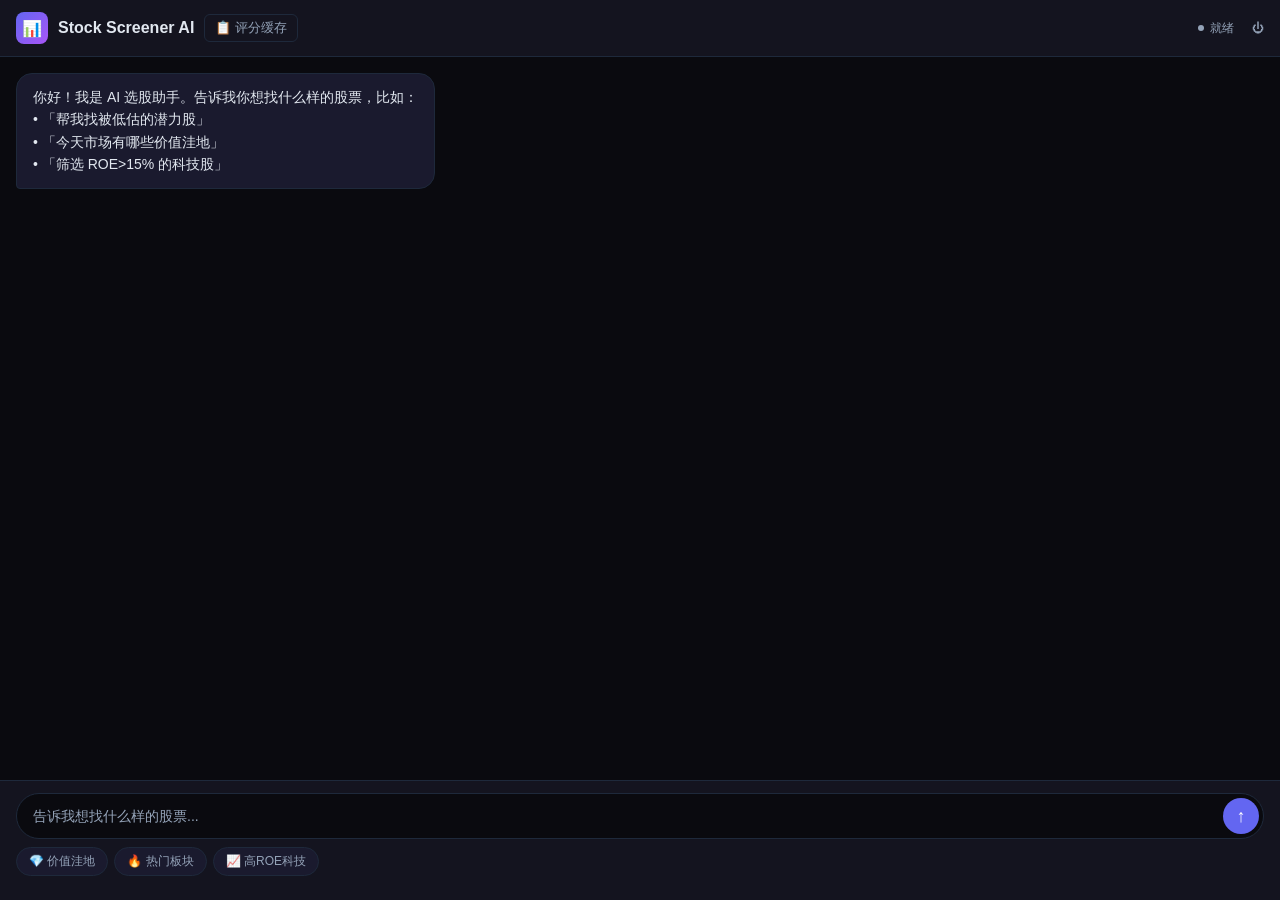
<file: templates/ai_chat.html>
<!DOCTYPE html>
<html lang="zh-CN">
<head>
<meta charset="UTF-8">
<meta name="viewport" content="width=device-width, initial-scale=1.0, user-scalable=no">
<title>Stock Screener AI</title>
<style>
  :root {
    --bg: #0a0a0f;
    --surface: #14141f;
    --card: #1a1a2e;
    --primary: #6366f1;
    --accent: #22c55e;
    --text: #e2e8f0;
    --muted: #94a3b8;
    --border: #1e293b;
    --danger: #ef4444;
    --warn: #f59e0b;
  }
  * { margin: 0; padding: 0; box-sizing: border-box; }
  body {
    background: var(--bg);
    color: var(--text);
    font-family: -apple-system, 'SF Pro Text', 'PingFang SC', sans-serif;
    height: 100dvh;
    display: flex;
    flex-direction: column;
    overflow: hidden;
  }
  header {
    padding: 12px 16px;
    background: var(--surface);
    border-bottom: 1px solid var(--border);
    display: flex;
    align-items: center;
    gap: 10px;
    flex-shrink: 0;
  }
  header .logo {
    width: 32px; height: 32px;
    background: linear-gradient(135deg, var(--primary), #a855f7);
    border-radius: 8px;
    display: flex; align-items: center; justify-content: center;
    font-size: 16px;
  }
  header h1 { font-size: 16px; font-weight: 600; }
  header .status { margin-left: auto; font-size: 12px; color: var(--muted); display: flex; align-items: center; gap: 6px; }
  .dot { width: 6px; height: 6px; border-radius: 50%; background: var(--accent); }
  .dot.off { background: var(--muted); }
  .dot.busy { background: var(--warn); animation: pulse 1s infinite; }
  @keyframes pulse { 0%,100%{opacity:0.3} 50%{opacity:1} }

  #chat {
    flex: 1;
    overflow-y: auto;
    padding: 16px;
    display: flex;
    flex-direction: column;
    gap: 12px;
  }
  .msg {
    max-width: 90%;
    padding: 12px 16px;
    border-radius: 16px;
    font-size: 14px;
    line-height: 1.6;
    animation: fadeIn 0.3s ease;
  }
  @keyframes fadeIn { from{opacity:0;transform:translateY(8px)} to{opacity:1;transform:translateY(0)} }
  .msg.user {
    align-self: flex-end;
    background: var(--primary);
    color: white;
    border-bottom-right-radius: 4px;
  }
  .msg.ai {
    align-self: flex-start;
    background: var(--card);
    border: 1px solid var(--border);
    border-bottom-left-radius: 4px;
  }
  .msg.system {
    align-self: flex-start;
    background: transparent;
    border: 1px dashed var(--border);
    color: var(--muted);
    font-size: 12px;
    padding: 8px 12px;
    border-radius: 8px;
    max-width: 100%;
    font-family: 'SF Mono', monospace;
  }
  .msg.system.pass { border-color: var(--accent); color: var(--accent); }
  .msg.system.fail { border-color: var(--danger); color: var(--danger); }

  /* Stock Cards */
  .card-row {
    display: flex;
    gap: 10px;
    overflow-x: auto;
    padding-bottom: 4px;
    align-self: stretch;
    scroll-snap-type: x mandatory;
  }
  .stock-card {
    min-width: 180px;
    background: var(--card);
    border: 1px solid var(--border);
    border-radius: 14px;
    padding: 14px;
    flex-shrink: 0;
    scroll-snap-align: start;
    transition: border-color 0.2s;
  }
  .stock-card:hover { border-color: var(--primary); }
  .stock-card .code { font-size: 12px; color: var(--muted); }
  .stock-card .name { font-size: 16px; font-weight: 700; margin: 2px 0 8px; }
  .stock-card .metrics { display: grid; grid-template-columns: 1fr 1fr; gap: 6px; font-size: 11px; }
  .metric-val { font-weight: 600; }
  .metric-val.up { color: var(--accent); }
  .metric-val.down { color: var(--danger); }
  .metric-label { color: var(--muted); font-size: 10px; }
  .stock-card .score {
    margin-top: 10px; text-align: center;
    font-size: 22px; font-weight: 800;
    background: linear-gradient(135deg, var(--primary), var(--accent));
    -webkit-background-clip: text;
    -webkit-text-fill-color: transparent;
  }
  .stock-card .ai-note {
    margin-top: 8px; font-size: 11px; color: var(--muted);
    border-top: 1px solid var(--border); padding-top: 8px;
  }

  /* Summaries */
  .summary {
    background: var(--card);
    border: 1px solid var(--border);
    border-radius: 14px;
    padding: 14px;
    font-size: 13px;
    line-height: 1.7;
  }
  .summary h3 { font-size: 14px; margin-bottom: 6px; color: var(--primary); }
  .summary table { width: 100%; border-collapse: collapse; margin: 8px 0; font-size: 12px; }
  .summary th, .summary td { padding: 6px 8px; border: 1px solid var(--border); text-align: center; }
  .summary th { background: var(--surface); }

  /* Skeleton */
  .skeleton { background: linear-gradient(90deg, var(--card) 25%, var(--surface) 50%, var(--card) 75%); background-size: 200% 100%; animation: shimmer 1.5s infinite; border-radius: 10px; height: 60px; }
  @keyframes shimmer { 0%{background-position:200% 0} 100%{background-position:-200% 0} }

  /* Input */
  footer {
    padding: 12px 16px 24px;
    background: var(--surface);
    border-top: 1px solid var(--border);
    flex-shrink: 0;
  }
  .input-row {
    display: flex;
    gap: 8px;
    background: var(--bg);
    border: 1px solid var(--border);
    border-radius: 24px;
    padding: 4px 4px 4px 16px;
    align-items: center;
  }
  .input-row input {
    flex: 1;
    background: none;
    border: none;
    color: var(--text);
    font-size: 14px;
    outline: none;
    padding: 8px 0;
  }
  .input-row input::placeholder { color: var(--muted); }
  .input-row button {
    background: var(--primary);
    color: white;
    border: none;
    border-radius: 20px;
    width: 36px; height: 36px;
    font-size: 18px;
    cursor: pointer;
    display: flex; align-items: center; justify-content: center;
    transition: opacity 0.2s;
    flex-shrink: 0;
  }
  .input-row button:disabled { opacity: 0.4; cursor: not-allowed; }
  .quick-actions {
    display: flex; gap: 6px; margin-top: 8px; flex-wrap: wrap;
  }
  .quick-btn {
    background: var(--card);
    border: 1px solid var(--border);
    color: var(--muted);
    font-size: 12px;
    padding: 5px 12px;
    border-radius: 16px;
    cursor: pointer;
    transition: all 0.2s;
  }
  .quick-btn:hover { border-color: var(--primary); color: var(--text); }

  /* Step Timeline */
  .step-timeline {
    position: relative;
    padding-left: 24px;
    margin: 8px 0;
    align-self: stretch;
  }
  .step-timeline::before {
    content: '';
    position: absolute;
    left: 8px; top: 0; bottom: 0;
    width: 2px;
    background: var(--border);
  }
  .step-item {
    position: relative;
    padding: 10px 14px;
    margin-bottom: 8px;
    background: var(--card);
    border: 1px solid var(--border);
    border-radius: 10px;
    font-size: 13px;
    transition: all 0.3s;
  }
  .step-item::before {
    content: '';
    position: absolute;
    left: -20px; top: 16px;
    width: 8px; height: 8px;
    border-radius: 50%;
    background: var(--border);
    transition: background 0.3s;
  }
  .step-item.active::before { background: var(--primary); animation: pulse 1.5s infinite; }
  .step-item.done::before { background: var(--accent); }
  .step-item.fail::before { background: var(--danger); }
  .step-item .step-label {
    font-size: 10px;
    color: var(--muted);
    text-transform: uppercase;
    letter-spacing: 0.5px;
    margin-bottom: 2px;
  }
  .step-item .step-title { font-weight: 600; }
  .step-item .step-detail { font-size: 12px; color: var(--muted); margin-top: 2px; }

  /* Markdown content */
  .md-content { font-size: 13px; line-height: 1.8; }
  .md-content h1,.md-content h2,.md-content h3,.md-content h4 { color: var(--text); margin: 10px 0 6px; }
  .md-content h1 { font-size: 20px; } .md-content h2 { font-size: 17px; } .md-content h3 { font-size: 15px; } .md-content h4 { font-size: 13px; }
  .md-content table { width: 100%; border-collapse: collapse; margin: 8px 0; font-size: 11px; }
  .md-content td { padding: 5px 6px; border: 1px solid var(--border); text-align: center; }
  .md-content b { color: var(--accent); }
  .md-content p { margin: 0 0 6px; }

  /* Stock Detail Card */
  .stock-detail-card { padding: 4px 0; }
  .sdc-header { display: flex; align-items: center; gap: 8px; margin-bottom: 12px; }
  .sdc-name { font-size: 18px; font-weight: 700; }
  .sdc-code { font-size: 12px; color: var(--muted); }
  .sdc-score { margin-left: auto; font-size: 28px; font-weight: 800; background: linear-gradient(135deg, var(--primary), var(--accent)); -webkit-background-clip: text; -webkit-text-fill-color: transparent; }
  .sdc-breakdown { display: flex; flex-direction: column; gap: 4px; margin-bottom: 10px; }
  .sdc-bar { display: flex; align-items: center; gap: 6px; font-size: 11px; }
  .sdc-bar span:first-child { width: 32px; text-align: right; color: var(--muted); }
  .sdc-bar span:last-child { width: 36px; font-size: 10px; color: var(--muted); }
  .sbc-fill { height: 6px; border-radius: 3px; background: var(--primary); min-width: 2px; transition: width 0.5s; }
  .sdc-metrics { display: flex; gap: 12px; font-size: 11px; color: var(--muted); margin-bottom: 10px; padding: 8px 0; border-top: 1px solid var(--border); border-bottom: 1px solid var(--border); }
  .sdc-thesis { font-size: 12px; line-height: 1.7; color: var(--text); margin-bottom: 8px; }
  .sdc-rec { text-align: center; font-size: 14px; font-weight: 700; padding: 6px; border-radius: 8px; background: rgba(99,102,241,0.15); color: var(--primary); }

  /* ── 巴菲特评分卡片 ── */
  .buffett-card { margin-top: 10px; border-radius: 10px; border: 1px solid rgba(245,158,11,0.3); background: linear-gradient(135deg, rgba(245,158,11,0.08), rgba(245,158,11,0.02)); padding: 12px; }
  .buffett-title { font-size: 13px; color: #f59e0b; margin-bottom: 8px; display: flex; align-items: center; gap: 4px; }
  .buffett-title b { font-size: 16px; }
  .buffett-grid { display: grid; grid-template-columns: 1fr 1fr 1fr; gap: 6px; }
  .buffett-item { background: rgba(0,0,0,0.15); border-radius: 6px; padding: 6px 8px; text-align: center; }
  .buffett-item span { display: block; font-size: 10px; color: var(--muted); margin-bottom: 2px; }
  .buffett-item b { font-size: 15px; color: #f59e0b; }
  .buffett-item sub { font-size: 10px; color: var(--muted); }
  .buffett-item.llm { border: 1px dashed rgba(99,102,241,0.4); }
  .buffett-item.llm b { color: var(--primary); }
  .buffett-extras { font-size: 11px; color: var(--muted); margin-top: 8px; text-align: center; }
</style>
</head>
<body>

<header>
  <div class="logo">📊</div>
  <h1>Stock Screener AI</h1>
  <a href="/scores" style="color:var(--muted);text-decoration:none;font-size:13px;padding:4px 10px;border:1px solid var(--border);border-radius:6px;transition:all .2s" onmouseover="this.style.borderColor='var(--primary)';this.style.color='var(--text)'" onmouseout="this.style.borderColor='var(--border)';this.style.color='var(--muted)'">📋 评分缓存</a>
  <div class="status"><span class="dot off" id="statusDot"></span><span id="statusText">就绪</span></div>
  <a href="#" onclick="document.getElementById('logoutForm').submit();return false" style="color:var(--muted);font-size:12px;text-decoration:none;margin-left:8px">⏻</a>
  <form id="logoutForm" method="POST" action="/logout" style="display:none"></form>
</header>

<div id="chat">
  <div class="msg ai">
    你好！我是 AI 选股助手。告诉我你想找什么样的股票，比如：<br>
    • 「帮我找被低估的潜力股」<br>
    • 「今天市场有哪些价值洼地」<br>
    • 「筛选 ROE>15% 的科技股」
  </div>
</div>

<footer>
  <div class="input-row">
    <input type="text" id="userInput" placeholder="告诉我想找什么样的股票..." autofocus>
    <button id="sendBtn" onclick="sendMessage()">↑</button>
  </div>
  <div class="quick-actions">
    <span class="quick-btn" onclick="quickAction('帮我找被低估的A股价值洼地')">💎 价值洼地</span>
    <span class="quick-btn" onclick="quickAction('分析当前热门板块的潜力股')">🔥 热门板块</span>
    <span class="quick-btn" onclick="quickAction('筛选高ROE低PE的科技股')">📈 高ROE科技</span>
  </div>
</footer>

<script>
let eventSource = null;

// ── 辅助函数 ──
function addMsg(text, type = 'ai') {
  const el = document.createElement('div');
  el.className = `msg ${type}`;
  if (type === 'ai') {
    el.innerHTML = text;  // AI 消息支持 HTML（Markdown 渲染后）
  } else {
    el.textContent = text;
  }
  document.getElementById('chat').appendChild(el);
  scrollDown();
  return el;
}

// 简易 Markdown → HTML
function md2html(md) {
  if (!md) return '';
  let h = md
    .replace(/&/g, '&amp;').replace(/</g, '&lt;').replace(/>/g, '&gt;')
    // 标题
    .replace(/^#### (.+)$/gm, '<h4>$1</h4>')
    .replace(/^### (.+)$/gm, '<h3>$1</h3>')
    .replace(/^## (.+)$/gm, '<h2>$1</h2>')
    .replace(/^# (.+)$/gm, '<h1>$1</h1>')
    // 粗体 / 斜体
    .replace(/\*\*(.+?)\*\*/g, '<b>$1</b>')
    .replace(/\*(.+?)\*/g, '<i>$1</i>')
    // 表格
    .replace(/^\|(.+)\|$/gm, (line) => {
      if (line.includes('---')) return '';
      const cells = line.split('|').filter(c => c.trim()).map(c => '<td>' + c.trim() + '</td>');
      return '<tr>' + cells.join('') + '</tr>';
    })
    // 换行
    .replace(/\n\n/g, '</p><p>')
    .replace(/\n/g, '<br>');
  return '<div class="md-content"><p>' + h + '</p></div>';
}

function scrollDown() {
  const chat = document.getElementById('chat');
  chat.scrollTop = chat.scrollHeight;
}

function setStatus(busy) {
  const dot = document.getElementById('statusDot');
  const txt = document.getElementById('statusText');
  if (busy) {
    dot.className = 'dot busy';
    txt.textContent = '分析中…';
    document.getElementById('sendBtn').disabled = true;
    document.getElementById('userInput').disabled = true;
  } else {
    dot.className = 'dot';
    txt.textContent = '就绪';
    document.getElementById('sendBtn').disabled = false;
    document.getElementById('userInput').disabled = false;
  }
}

function addCards(stocks) {
  if (!stocks || stocks.length === 0) return;
  const container = document.createElement('div');
  container.className = 'card-row';
  stocks.forEach(s => {
    const card = document.createElement('div');
    card.className = 'stock-card';
    card.style.cursor = 'pointer';
    card.title = '点击查看深度分析';
    card.onclick = () => {
      document.getElementById('userInput').value = '分析 ' + (s.code || '');
      sendMessage();
    };
    card.innerHTML = `
      <div class="code">${s.code || '000000'}</div>
      <div class="name">${s.name || '—'}</div>
      <div class="metrics">
        <div><div class="metric-val ${(s.pe||0)>0?'':'down'}">${(s.pe||0).toFixed(1)}</div><div class="metric-label">PE</div></div>
        <div><div class="metric-val up">${(s.roe||0).toFixed(1)}%</div><div class="metric-label">ROE</div></div>
        <div><div class="metric-val">${(s.mcap||0)>100 ? (s.mcap/10000).toFixed(1)+'亿' : (s.mcap||'—')}</div><div class="metric-label">市值</div></div>
        <div><div class="metric-val">—</div><div class="metric-label">评分</div></div>
      </div>
      ${s.score ? `<div class="score">${s.score}</div>` : '<div class="score">'+(s.passed?'✅':'❌')+'</div>'}
      ${s.reason ? `<div class="ai-note">${s.reason}</div>` : ''}
    `;
    container.appendChild(card);
  });
  document.getElementById('chat').appendChild(container);
  scrollDown();
}

// ── 个股分析大卡片 ──
function addStockCard(d) {
  const el = document.createElement('div');
  el.className = 'msg ai';
  const bd = d.score_breakdown || {};
  el.innerHTML = '<div class="stock-detail-card">'
    + '<div class="sdc-header">'
    + '<span class="sdc-name">' + (d.resolved_name || '?') + '</span>'
    + '<span class="sdc-code">' + (d.resolved_code || '') + '</span>'
    + '<span class="sdc-score">' + (d.total_score || 0) + '</span>'
    + '</div>'
    + '<div class="sdc-breakdown">'
    + '<div class="sdc-bar"><span>估值</span><div class="sbc-fill" style="width:'+(bd['估值']||0)+'%"></div><span>'+(bd['估值']||0)+'/30</span></div>'
    + '<div class="sdc-bar"><span>质量</span><div class="sbc-fill" style="width:'+(bd['质量']||0)+'%"></div><span>'+(bd['质量']||0)+'/40</span></div>'
    + '<div class="sdc-bar"><span>成长</span><div class="sbc-fill" style="width:'+(bd['成长']||0)+'%"></div><span>'+(bd['成长']||0)+'/30</span></div>'
    + '</div>'
    + '<div class="sdc-metrics">'
    + '<span>PE ' + ((d.pe||0).toFixed(1)) + '</span>'
    + '<span>ROE ' + ((d.roe||0).toFixed(1)) + '%</span>'
    + '<span>📊 ' + (d.csic_sector||'') + '</span>'
    + '</div>'
    + (d.ai_thesis ? '<div class="sdc-thesis">🤖 ' + md2html(d.ai_thesis) + '</div>' : '')
    + (d.buffett_score ? _buffett_card(d) : '')
    + (d.recommendation ? '<div class="sdc-rec">' + d.recommendation + '</div>' : '')
    + '</div>';
  document.getElementById('chat').appendChild(el);
  scrollDown();
}

// ── 巴菲特评分卡片 (ValueClaw 6维框架) ──
function _buffett_card(d) {
  const bb = d.buffett_breakdown || {};
  const score = d.buffett_score || 0;
  const motd = bb.durable_moat || 0;
  const mgmt = bb.management_quality || 0;

  let extras = [];
  if (d.owner_earnings != null) {
    const oe = d.owner_earnings;
    extras.push('Owner Earnings: ' + (Math.abs(oe)>=1e8 ? (oe/1e8).toFixed(2)+'亿' : Math.abs(oe)>=1e4 ? (oe/1e4).toFixed(1)+'万' : oe.toFixed(0)));
  }
  if (d.fcf_yield != null) extras.push('FCF.Y: ' + d.fcf_yield.toFixed(1) + '%');
  if (d.peg != null) extras.push('PEG: ' + d.peg.toFixed(2));

  return '<div class="buffett-card">'
    + '<div class="buffett-title">🏦 巴菲特框架: <b>' + score + '/100</b></div>'
    + '<div class="buffett-grid">'
    + '<div class="buffett-item"><span>盈利稳定</span><b>' + (bb.consistent_earnings||0) + '</b><sub>/15</sub></div>'
    + '<div class="buffett-item"><span>低负债</span><b>' + (bb.low_debt||0) + '</b><sub>/15</sub></div>'
    + '<div class="buffett-item"><span>高ROE</span><b>' + (bb.high_roe||0) + '</b><sub>/15</sub></div>'
    + '<div class="buffett-item"><span>合理估值</span><b>' + (bb.reasonable_valuation||0) + '</b><sub>/20</sub></div>'
    + '<div class="buffett-item llm"><span>🏰 护城河</span><b>' + motd + '</b><sub>/20</sub></div>'
    + '<div class="buffett-item llm"><span>👔 管理层</span><b>' + mgmt + '</b><sub>/15</sub></div>'
    + '</div>'
    + (extras.length ? '<div class="buffett-extras">' + extras.join(' · ') + '</div>' : '')
    + '</div>';
}

// ── 思维链时间线 ──
function addTimelineStep(id, label, title, detail = '', status = 'active') {
  let tl = document.getElementById('timeline');
  if (!tl) {
    tl = document.createElement('div');
    tl.id = 'timeline';
    tl.className = 'step-timeline';
    document.getElementById('chat').appendChild(tl);
  }
  let el = document.getElementById('step-' + id);
  if (!el) {
    el = document.createElement('div');
    el.id = 'step-' + id;
    el.className = 'step-item';
    tl.appendChild(el);
  }
  el.className = 'step-item ' + status;
  el.innerHTML = '<div class="step-label">' + label + '</div>'
    + '<div class="step-title">' + title + '</div>'
    + (detail ? '<div class="step-detail">' + detail + '</div>' : '');
  scrollDown();
}

function clearTimeline() {
  const tl = document.getElementById('timeline');
  if (tl) tl.remove();
}

// ── SSE 流式分析 ──
async function quickAction(text) {
  document.getElementById('userInput').value = text;
  sendMessage();
}

function sendMessage() {
  const input = document.getElementById('userInput');
  const text = input.value.trim();
  if (!text) return;

  addMsg(text, 'user');
  input.value = '';
  setStatus(true);
  clearTimeline();

  // 检测是否为个股查询 (6 位数字代码 或 包含"分析/看看/查"等)
  const codeMatch = text.match(/\b(\d{6})\b/);
  const isStockQuery = codeMatch || /分析|看看|查一下|怎么看/.test(text);

  if (isStockQuery) {
    // ── 个股分析 ──
    let url = '/api/analyze_stock?';
    if (codeMatch) {
      url += 'code=' + codeMatch[1];
    } else {
      // 提取可能的股票名 (去掉分析/看看等前缀，把整个输入原文传给后端)
      const name = text.replace(/^(分析一下|分析|看看|查一下|怎么看|帮我|帮我分析|看一下|解读一下|解读)\s*/g, '').trim();
      url += 'name=' + encodeURIComponent(text);  // 传原文, 后端做二级清洗+LLM兜底
    }

    addTimelineStep('resolve', 'Step 1', '识别股票', '正在解析…', 'active');

    if (eventSource) eventSource.close();
    eventSource = new EventSource(url);

    eventSource.addEventListener('node_done', e => {
      const d = JSON.parse(e.data);
      if (d.node === 'resolve') {
        addTimelineStep('resolve', 'Step 1', '识别股票',
          d.resolved_name + ' (' + d.resolved_code + ')', 'done');
        addTimelineStep('industry', 'Step 2', '产业链', '分析中…', 'active');
      }
      if (d.node === 'industry_context') {
        const peerCount = (d.peers||[]).length;
        const detail = d.csic_sector + (peerCount ? ' · ' + peerCount + ' 同行' : '');
        addTimelineStep('industry', 'Step 2', '产业链', detail, 'done');
        // LLM 产业链上下文
        if (d.industry_context) {
          addMsg(md2html(d.industry_context), 'ai');
        }
        // Web 搜索最新新闻
        if (d.web_news && d.web_news.length) {
          const newsHtml = '<div style="font-size:12px;color:var(--muted)">🔍 <b>最新搜索</b><br>' +
            d.web_news.slice(0,3).map(n => '· <a href="'+n.url+'" target="_blank" style="color:var(--primary)">'+esc(n.title)+'</a>').join('<br>') + '</div>';
          addMsg(newsHtml, 'ai');
        }
        addTimelineStep('fetch', 'Step 3', '财务数据', 'Baostock…', 'active');
      }
      if (d.node === 'fetch_data') {
        addTimelineStep('fetch', 'Step 3', '财务数据', '已获取', 'done');
        addTimelineStep('score', 'Step 4-6', '估值·质量·成长', '计算中…', 'active');
      }
      if (d.node === 'valuation' || d.node === 'quality' || d.node === 'growth') {
        const stepEl = document.getElementById('step-score');
        if (stepEl) {
          stepEl.querySelector('.step-detail').textContent =
            'PE ' + (d.pe||'?') + ' | ROE ' + (d.roe||'?') + '%';
        }
      }
      if (d.node === 'ai_thesis') {
        addTimelineStep('score', 'Step 4-6', '估值·质量·成长',
          '评分 ' + (d.total_score||0) + ' · ' + (d.recommendation||''), 'done');
        addStockCard(d);
        setStatus(false);
        eventSource.close();
      }
      if (d.error) {
        addTimelineStep(d.node, '✕', d.node, d.error, 'fail');
      }
    });

    eventSource.addEventListener('error', e => {
      addMsg('❌ 分析出错', 'system');
      setStatus(false);
      eventSource.close();
    });
    eventSource.addEventListener('end', () => { setStatus(false); eventSource.close(); });
    return;
  }

  // ── 宏观分析 (原有逻辑) ──
  addTimelineStep('macro', 'Step 1', '宏观分析', '正在调用 DeepSeek 分析市场…', 'active');

  if (eventSource) eventSource.close();
  eventSource = new EventSource('/api/analyze?' + new URLSearchParams({q: text}));

  // ── 节点完成事件 ──
  eventSource.addEventListener('node_done', e => {
    const d = JSON.parse(e.data);

    if (d.node === 'macro') {
      addTimelineStep('macro', 'Step 1', '宏观分析',
        (d.sectors||[]).join(' • ') + ' (' + (d.sectors||[]).length + ' 个板块)', 'done');
      addTimelineStep('lookup', 'Step 2', '缓存查分', '查询中…', 'active');
      if (d.macro_reasoning) {
        addMsg(md2html(d.macro_reasoning), 'ai');
      }
    }

    if (d.node === 'lookup') {
      addTimelineStep('lookup', 'Step 2', '缓存查分',
        'Top ' + (d.top_count||0) + ' · ' + (d.summary||''), 'done');
      if (d.top_picks && d.top_picks.length) {
        addCards(d.top_picks);
      }
      setStatus(false);
      eventSource.close();
    }

    // 错误处理
    if (d.error) {
      addTimelineStep(d.node, '✕', d.node, d.error, 'fail');
    }
  });

  // ── 错误事件 ──
  eventSource.addEventListener('error', e => {
    let msg = '分析出错';
    try { const d = JSON.parse(e.data); msg = d.error || msg; } catch (_) {}
    addMsg('❌ ' + msg, 'system');
    setStatus(false);
    eventSource.close();
  });

  // ── 结束事件 ──
  eventSource.addEventListener('end', () => {
    setStatus(false);
    eventSource.close();
  });

  // ── 连接错误 ──
  eventSource.onerror = () => {
    if (eventSource.readyState === EventSource.CLOSED) {
      setStatus(false);
    }
  };
}

// ── Enter 键 ──
const userInput = document.getElementById('userInput');
userInput.addEventListener('keydown', e => {
  if (e.key === 'Enter' && !e.shiftKey) {
    e.preventDefault();
    sendMessage();
  }
});
// ── URL 参数：从 /scores 页面点过来时自动触发个股分析 ──
(function autoFromUrl() {
  const params = new URLSearchParams(window.location.search);
  const code = params.get('code');
  if (code) {
    setTimeout(() => {
      document.getElementById('userInput').value = '分析 ' + code;
      sendMessage();
      window.history.replaceState({}, '', '/ai');
    }, 400);
  }
})();
</script>
</body>
</html>
</file>
